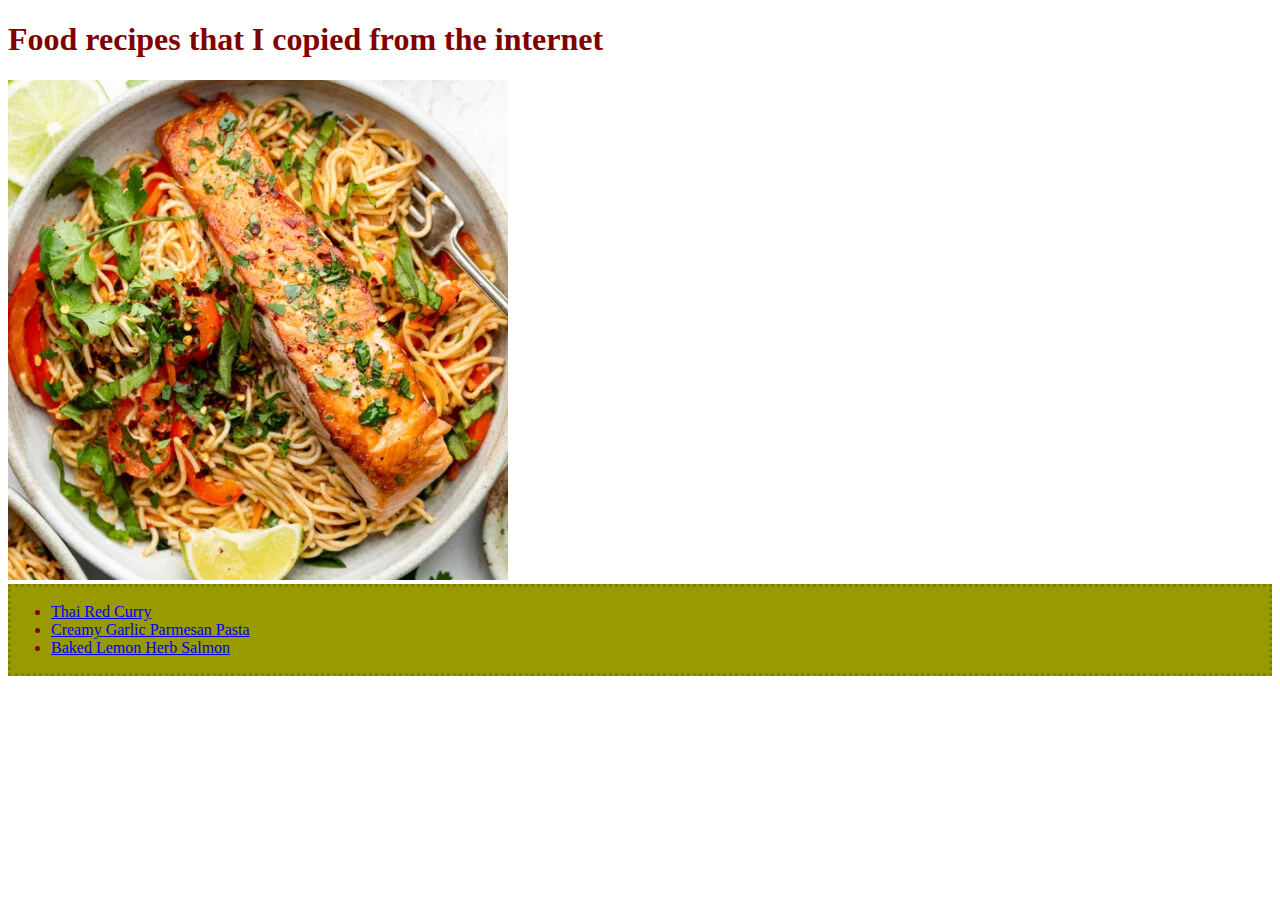
<file: index.html>
<!DOCTYPE html>
<html>
    <head>
        <meta charset="utf-8">
        <title>Odin_Recipes</title>
        <link rel="stylesheet" href="styles.css">
    </head>
    <body>
        <h1 class="title">Food recipes that I copied from the internet</h1>
        <img src="pictures/thai-curry-salmon-noodles.webp" alt="thai curry salmon noodles">
        <div class="main-div">
        <ul>
            <li><a href="recipes/thai-red-curry.html">Thai Red Curry</a></li>
            <li><a href="recipes/creamy-garlic-parmesan-pasta.html">Creamy Garlic Parmesan Pasta</a></li>
            <li><a href="recipes/baked-lemon-herb-salmon.html">Baked Lemon Herb Salmon</a></li>
        </ul></div>
    </body>
</html>
</file>
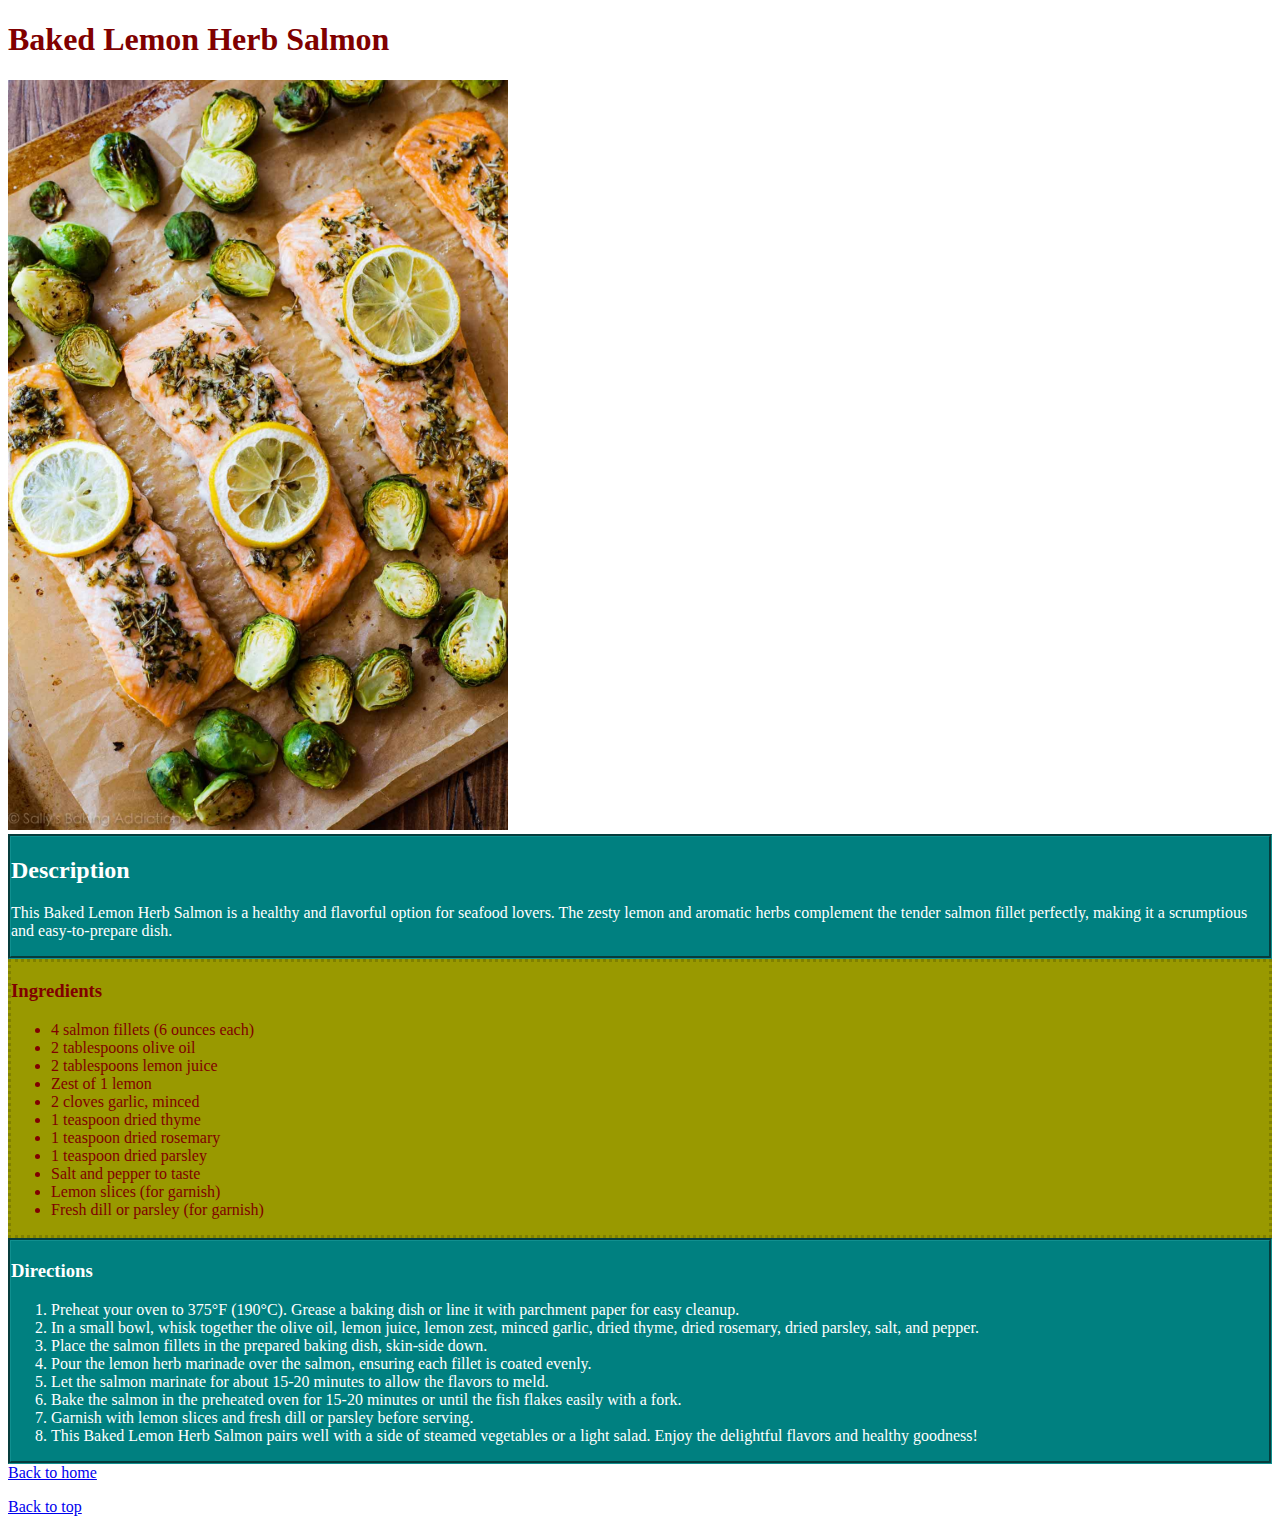
<file: recipes/baked-lemon-herb-salmon.html>
<!DOCTYPE html>
<html>
    <head>
        <meta charset="utf-8">
        <title>baked-lemon-herb-salmon</title>
        <link rel="stylesheet" href="../styles.css">
        <a id="top"></a>
    </head>
    <body>
        <h1 class="title">Baked Lemon Herb Salmon</h1>
        <img src="../pictures/baked-lemon-herb-salmon.jpg" alt="Salmon strips with lemon slices, on top of cutting board with brussel sprouts" width="500" height="auto">
        <!-- This recipe was made by chatgpt, but this code was put together by me. also pulled like the 2nd picture from google-->
        <div class="Description">
        <h2>Description</h2>
        <p>This Baked Lemon Herb Salmon is a healthy and flavorful option for seafood lovers. The zesty lemon and aromatic herbs complement the tender salmon fillet perfectly, making it a scrumptious and easy-to-prepare dish.</p></div>
        <div class="Ingredients">
        <h3>Ingredients</h3>
        <ul>
            <li>4 salmon fillets (6 ounces each)</li>
            <li>2 tablespoons olive oil</li>
            <li>2 tablespoons lemon juice</li>
            <li>Zest of 1 lemon</li>
            <li>2 cloves garlic, minced</li>
            <li>1 teaspoon dried thyme</li>
            <li>1 teaspoon dried rosemary</li>
            <li>1 teaspoon dried parsley</li>
            <li>Salt and pepper to taste</li>
            <li>Lemon slices (for garnish)</li>
            <li>Fresh dill or parsley (for garnish)</li>
        </ul></div>
        <div class="Directions">
        <h3>Directions</h3>
        <ol>
            <li>Preheat your oven to 375°F (190°C). Grease a baking dish or line it with parchment paper for easy cleanup.</li>
            <li>In a small bowl, whisk together the olive oil, lemon juice, lemon zest, minced garlic, dried thyme, dried rosemary, dried parsley, salt, and pepper.</li>
            <li>Place the salmon fillets in the prepared baking dish, skin-side down.</li>
            <li>Pour the lemon herb marinade over the salmon, ensuring each fillet is coated evenly.</li>
            <li>Let the salmon marinate for about 15-20 minutes to allow the flavors to meld.</li>
            <li>Bake the salmon in the preheated oven for 15-20 minutes or until the fish flakes easily with a fork.</li>
            <li>Garnish with lemon slices and fresh dill or parsley before serving.</li>
            <li>This Baked Lemon Herb Salmon pairs well with a side of steamed vegetables or a light salad. Enjoy the delightful flavors and healthy goodness!</li>
        </ol></div>
        <a href="../index.html">Back to home</a>
        <p><a href="#top">Back to top</a></p>
    </body>
</html>
</file>
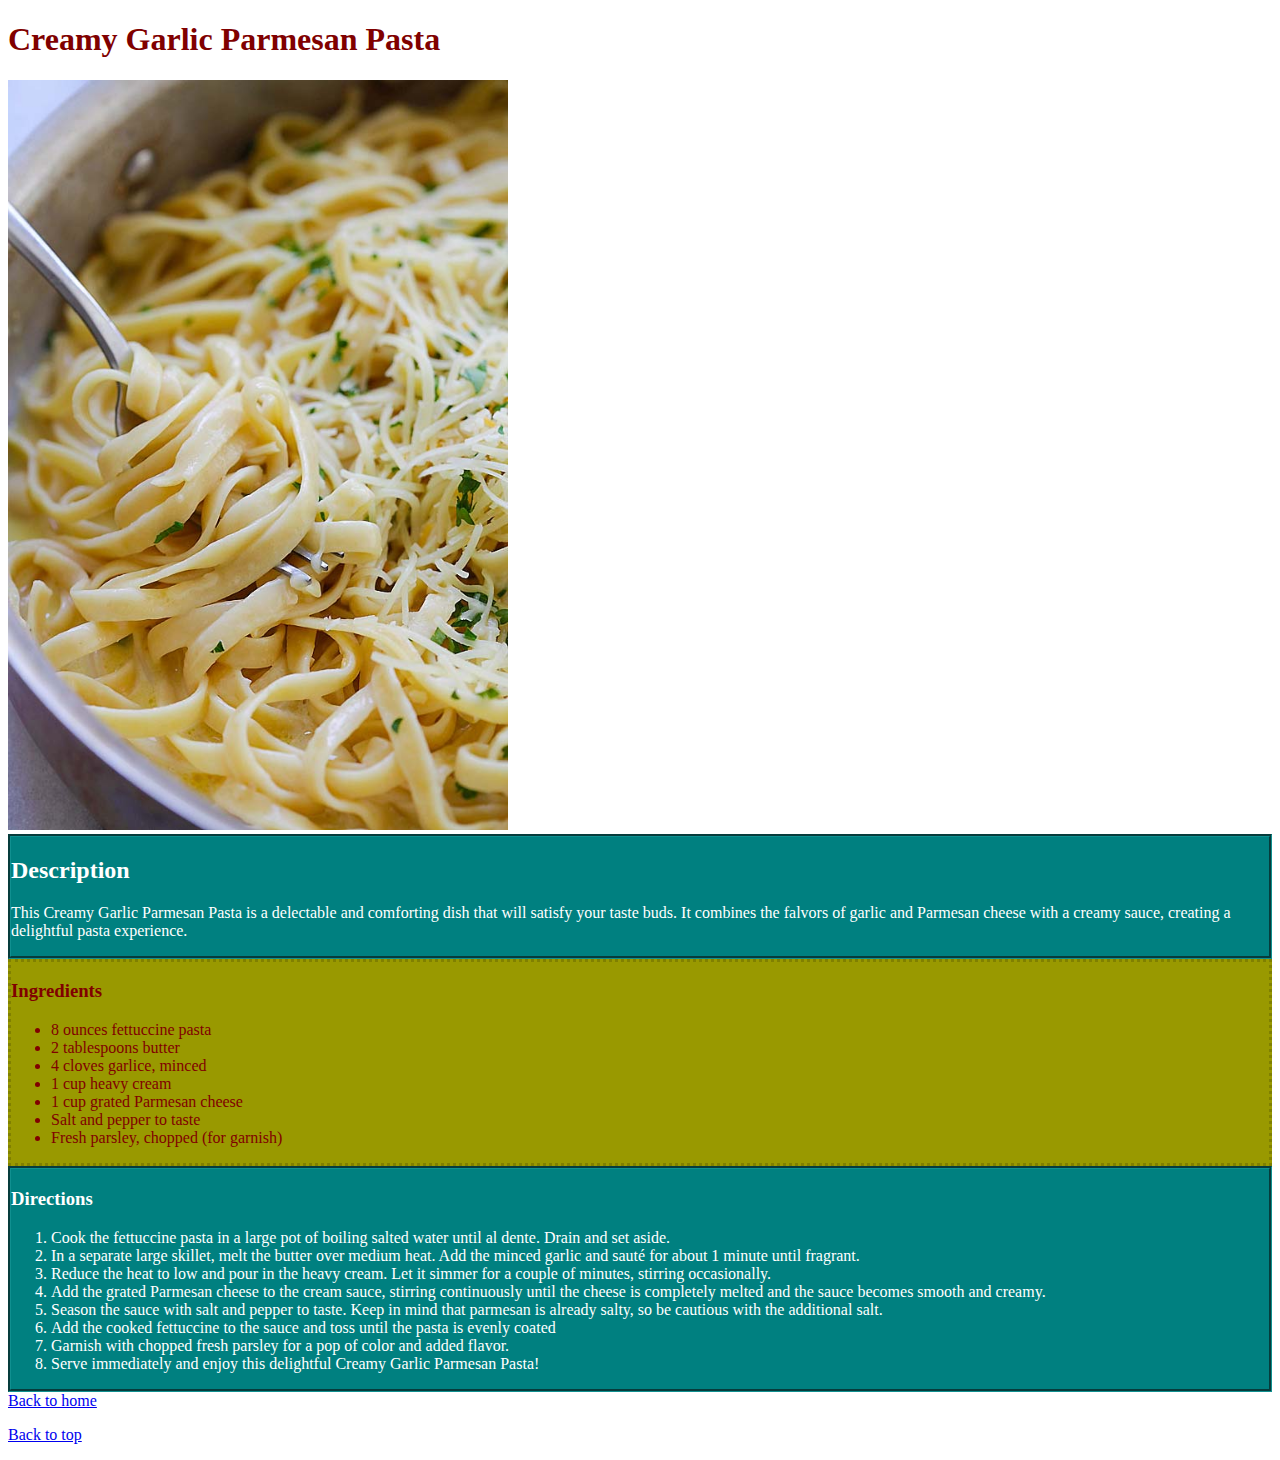
<file: recipes/creamy-garlic-parmesan-pasta.html>
<!DOCTYPE html>
<html>
    <head>
        <meta charset="utf-8">
        <title>Creamy-Garlic-Parmesan-Pasta</title>
        <link rel="stylesheet" href="../styles.css">
        <a id="top"></a>
    </head>
    <body>
        <h1 class="title">Creamy Garlic Parmesan Pasta</h1>
        <img src="../pictures/Creamy-Garlic-Parmesan-Pasta.jpg" alt="Pan with garlic parmesan pasta" width="500" height=auto>
        <!-- This recipe was made by chatgpt, but this code was put together by me. also pulled like the 2nd picture from google-->
        <div class="Description">
        <h2>Description</h2>
        <p>This Creamy Garlic Parmesan Pasta is a delectable and comforting dish that will satisfy your taste buds. It combines the 
           falvors of garlic and Parmesan cheese with a creamy sauce, creating a delightful pasta experience. 
        </p></div>
        <div class="Ingredients">
        <h3>Ingredients</h3>
        <ul>
            <li>8 ounces fettuccine pasta</li>
            <li>2 tablespoons butter</li>
            <li>4 cloves garlice, minced</li>
            <li>1 cup heavy cream</li>
            <li>1 cup grated Parmesan cheese</li>
            <li>Salt and pepper to taste</li>
            <li>Fresh parsley, chopped (for garnish)</li>
        </ul></div>
        <div class="Directions">
        <h3>Directions</h3>
        <ol>
            <li>Cook the fettuccine pasta in a large pot of boiling salted water until al dente. Drain and set aside.</li>
            <li>In a separate large skillet, melt the butter over medium heat. Add the minced garlic and sauté for about 1 minute until fragrant.</li>
            <li>Reduce the heat to low and pour in the heavy cream. Let it simmer for a couple of minutes, stirring occasionally.</li>
            <li>Add the grated Parmesan cheese to the cream sauce, stirring continuously until the cheese is completely melted and the sauce becomes smooth and creamy.</li>
            <li>Season the sauce with salt and pepper to taste. Keep in mind that parmesan is already salty, so be cautious with the additional salt.</li>
            <li>Add the cooked fettuccine to the sauce and toss until the pasta is evenly coated</li>
            <li>Garnish with chopped fresh parsley for a pop of color and added flavor.</li>
            <li>Serve immediately and enjoy this delightful Creamy Garlic Parmesan Pasta!</li>
        </ol></div>
        <a href="../index.html">Back to home</a>
        <p><a href="#top">Back to top</a></p>
    </body>
</html>
</file>
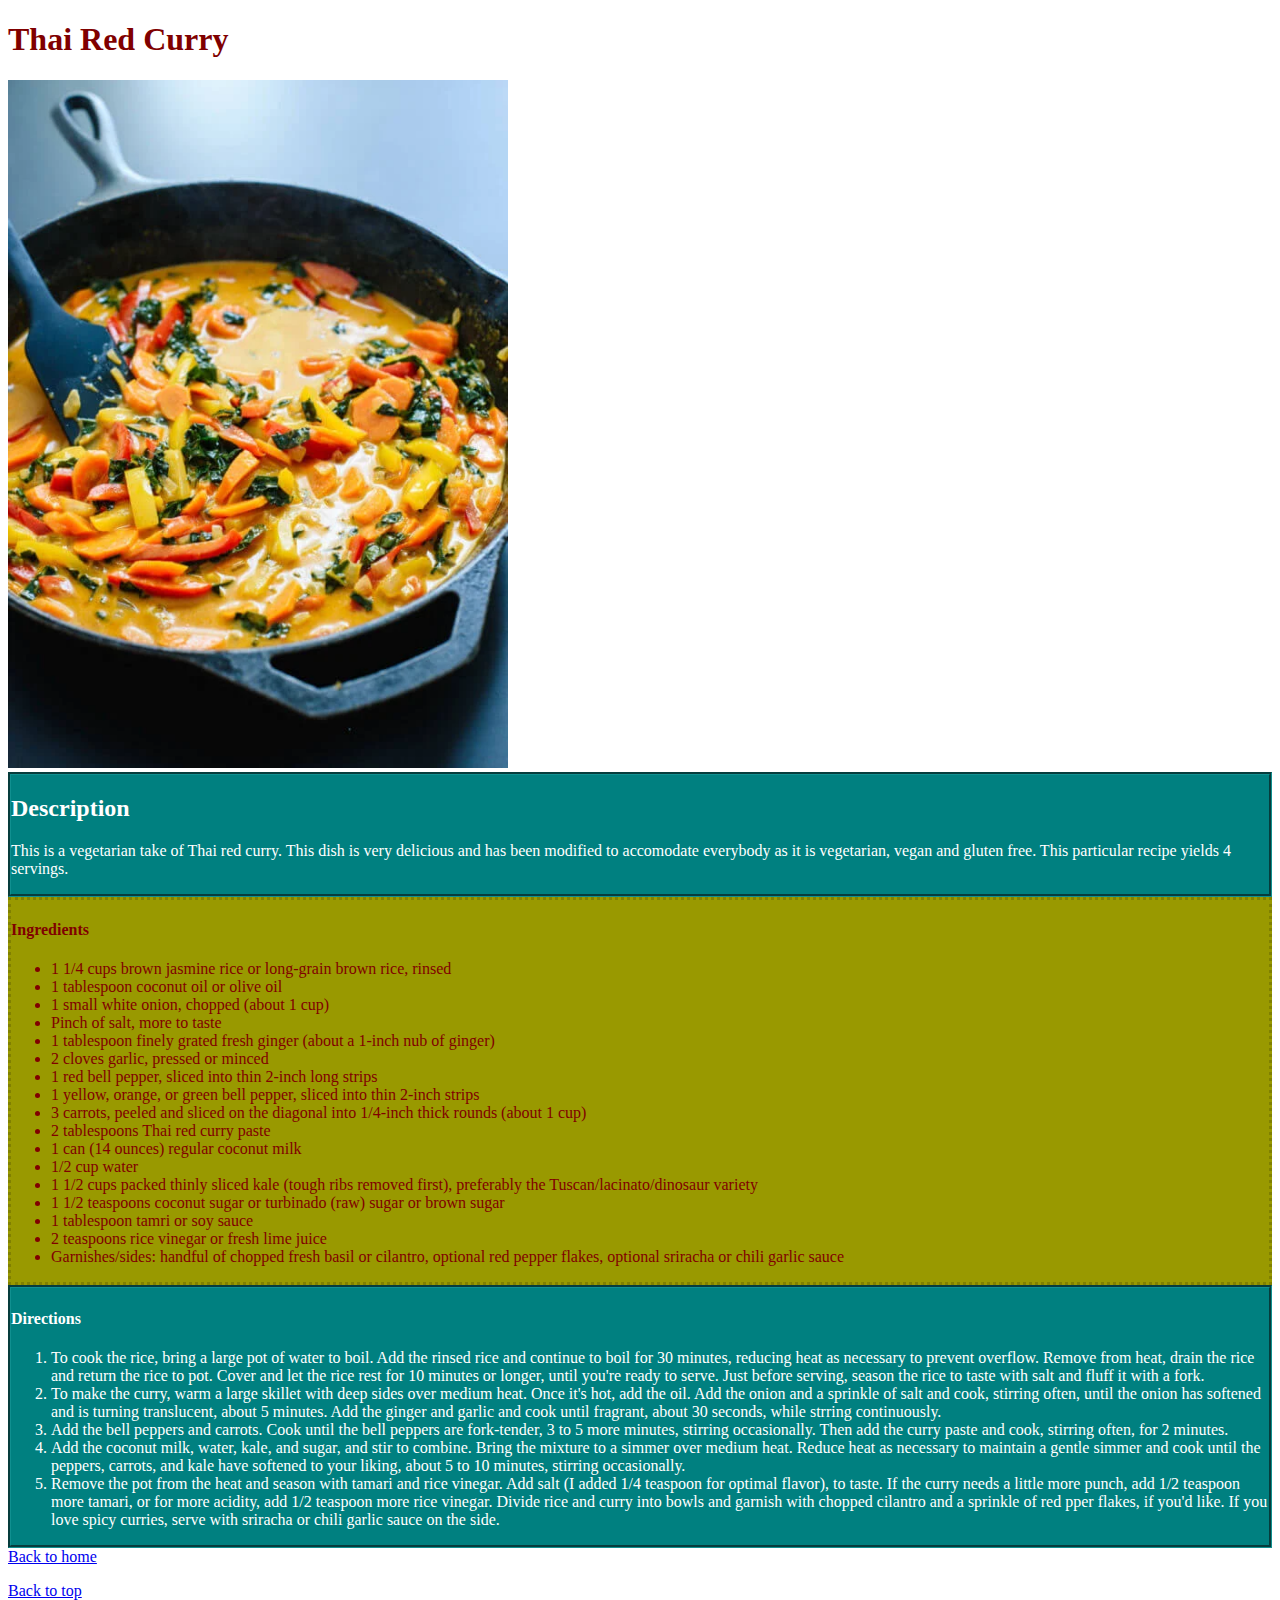
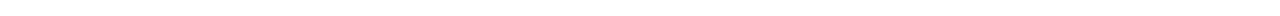
<file: recipes/thai-red-curry.html>
<!DOCTYPE html>
<html>
    <head>
        <meta charset="utf-8">
        <title>Thai-Red-Curry</title>
        <link rel="stylesheet" href="../styles.css">
        <a id="top"></a>
    </head>
    <body>
        <h1 class="title">Thai Red Curry</h1>
        <img src="../pictures/thai-red-curry.webp" alt="dish of thai red curry" width="500" height=auto>
        <!--this recipe was found at https://cookieandkate.com/thai-red-curry-recipe/ 
            I own nothing about this recipe, just practicing my html-->
        <div class="Description">
        <h2>Description</h2>
        <p>
            This is a vegetarian take of Thai red curry. This dish is very delicious and has been modified
            to accomodate everybody as it is vegetarian, vegan and gluten free. This particular recipe yields
            4 servings.
        </p>
        </div>
        <div class="Ingredients">
        <h4>Ingredients</h4>
        <ul>
            <li>1 1/4 cups brown jasmine rice or long-grain brown rice, rinsed</li>
            <li>1 tablespoon coconut oil or olive oil</li>
            <li>1 small white onion, chopped (about 1 cup)</li>
            <li>Pinch of salt, more to taste</li>
            <li>1 tablespoon finely grated fresh ginger (about a 1-inch nub of ginger)</li>
            <li>2 cloves garlic, pressed or minced</li>
            <li>1 red bell pepper, sliced into thin 2-inch long strips</li>
            <li>1 yellow, orange, or green bell pepper, sliced into thin 2-inch strips</li>
            <li>3 carrots, peeled and sliced on the diagonal into 1/4-inch thick rounds (about 1 cup)</li>
            <li>2 tablespoons Thai red curry paste</li>
            <li>1 can (14 ounces) regular coconut milk</li>
            <li>1/2 cup water</li>
            <li>1 1/2 cups packed thinly sliced kale (tough ribs removed first), preferably the 
                Tuscan/lacinato/dinosaur variety</li>
            <li>1 1/2 teaspoons coconut sugar or turbinado (raw) sugar or brown sugar</li>
            <li>1 tablespoon tamri or soy sauce</li>
            <li> 2 teaspoons rice vinegar or fresh lime juice</li>
            <li>Garnishes/sides: handful of chopped fresh basil or cilantro, optional red pepper flakes,
                optional sriracha or chili garlic sauce</li>
        </ul>
        </div>
        <div class="Directions">
        <h4>Directions</h4>
        <ol>
            <li>
                To cook the rice, bring a large pot of water to boil. Add the rinsed rice and continue to
                boil for 30 minutes, reducing heat as necessary to prevent overflow. Remove from heat, drain
                the rice and return the rice to pot. Cover and let the rice rest for 10 minutes or longer, until
                you're ready to serve. Just before serving, season the rice to taste with salt and fluff it with
                a fork.
            </li>
            <li>
                To make the curry, warm a large skillet with deep sides over medium heat. Once it's hot, add the
                oil. Add the onion and a sprinkle of salt and cook, stirring often, until the onion has softened
                and is turning translucent, about 5 minutes. Add the ginger and garlic and cook until fragrant,
                about 30 seconds, while strring continuously.
            </li>
            <li>
                Add the bell peppers and carrots. Cook until the bell peppers are fork-tender, 3 to 5 more minutes,
                stirring occasionally. Then add the curry paste and cook, stirring often, for 2 minutes.
            </li>
            <li>
                Add the coconut milk, water, kale, and sugar, and stir to combine. Bring the mixture to a simmer over
                medium heat. Reduce heat as necessary to maintain a gentle simmer and cook until the peppers, carrots,
                and kale have softened to your liking, about 5 to 10 minutes, stirring occasionally.
            </li>
            <li>
                Remove the pot from the heat and season with tamari and rice vinegar. Add salt (I added 1/4 teaspoon for
                optimal flavor), to taste. If the curry needs a little more punch, add 1/2 teaspoon more tamari, or for
                more acidity, add 1/2 teaspoon more rice vinegar. Divide rice and curry into bowls and garnish with chopped
                cilantro and a sprinkle of red pper flakes, if you'd like. If you love spicy curries, serve with sriracha or
                chili garlic sauce on the side.
            </li>
        </ol></div>
        <a href="../index.html">Back to home</a>
        <p><a href="#top">Back to top</a></p>
    </body>
</html>
</file>
<file: styles.css>
div {
    width: auto;
}
.title {
    font-family: Georgia, 'Times New Roman', Times, serif;
    color: maroon;
    
}

.Description, .Directions {
    background-color: teal;
    border-style: groove;
    border-color: #109090;
    color: white;
}

.Ingredients, .main-div {
    background-color: #999900;
    border-style: dotted;
    border-color: #808000;
    color: maroon;
}
</file>
